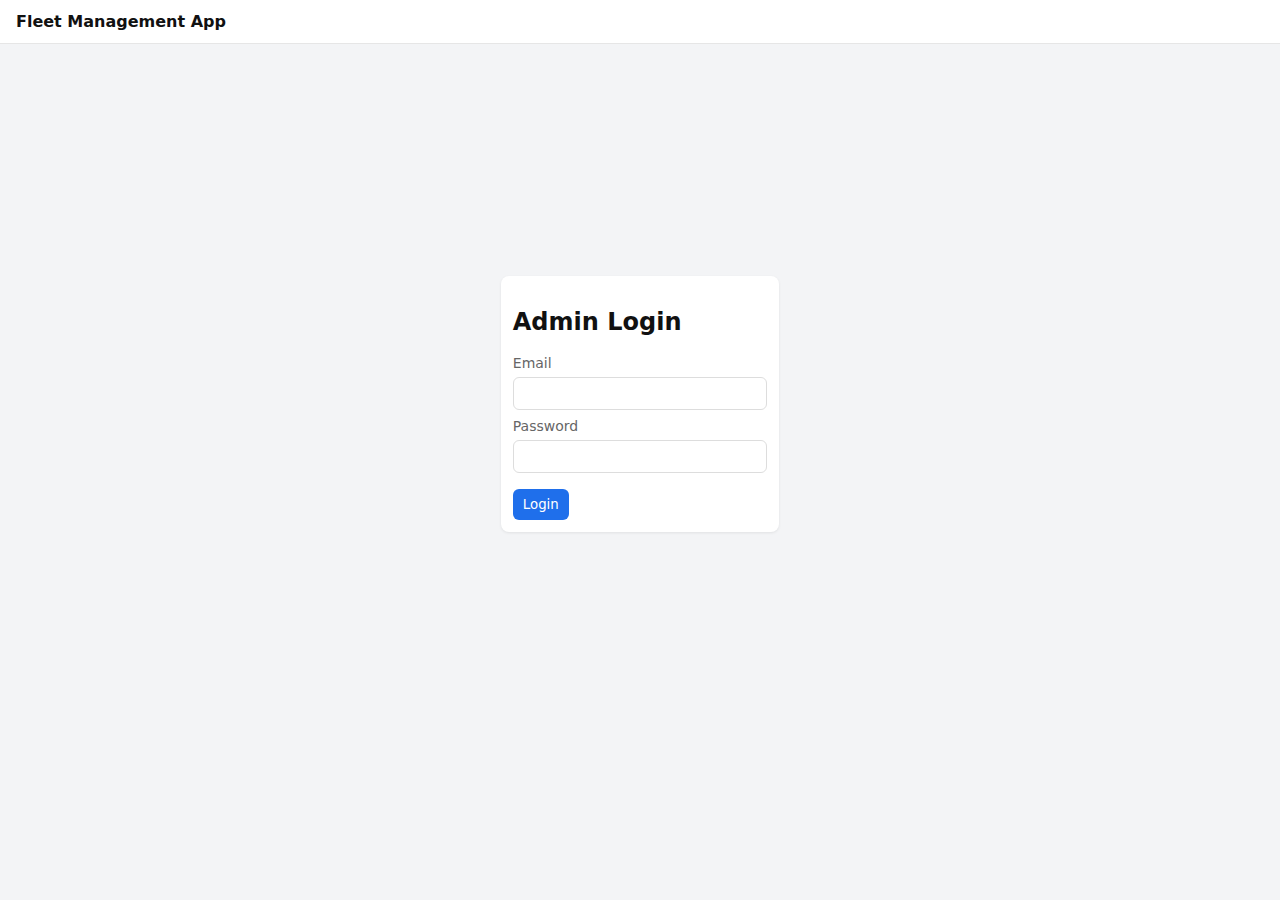
<file: index.html>
<!doctype html>
<html>
  <head>
    <title>Fleet App - Login</title>
    <link rel="stylesheet" href="styles.css">
  </head>
  <body>
    <header class="brand">Fleet Management App</header>
    <main class="center">
      <form id="loginForm" class="card">
        <h2>Admin Login</h2>
        <label>Email<input type="email" id="email" required></label>
        <label>Password<input type="password" id="password" required></label>
        <button type="submit" class="btn">Login</button>
      </form>
    </main>
    <script>
      document.getElementById('loginForm').addEventListener('submit', function(e){
        e.preventDefault();
        const email = document.getElementById('email').value.trim();
        const pass = document.getElementById('password').value.trim();
        if(email === 'admin@gmail.com' && pass === 'admin1234'){
          alert('Login success');
          window.location = 'admin.html';
        } 
        else {
          alert('Wrong email or password');
        }
      });
    </script>
  </body>
</html>
</file>
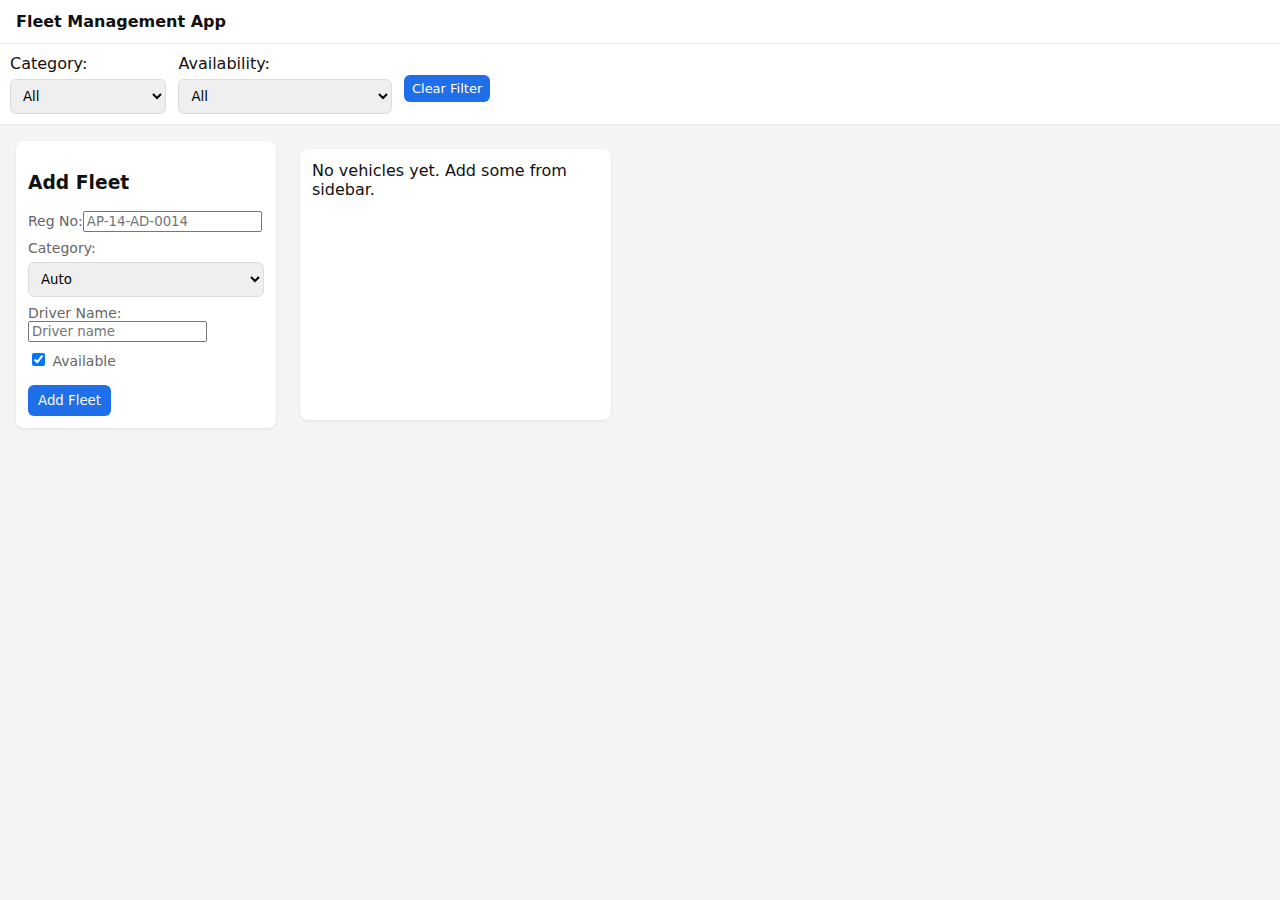
<file: admin.html>
<!doctype html>
<html>
  <head>
    <title>Fleet App - Admin</title>
    <link rel="stylesheet" href="styles.css">
  </head>
  <body>
    <header class="brand">Fleet Management App</header>
    <nav class="navbar">
      <div>
        Category:
        <select id="filterCategory">
          <option value="All">All</option>
          <option>Auto</option>
          <option>Car</option>
          <option>Truck</option>
          <option>Bus</option>
          <option>Bike</option>
        </select>
      </div>
      <div>
        Availability:
        <select id="filterAvailability">
          <option value="All">All</option>
          <option>Available</option>
          <option>Unavailable</option>
        </select>
      </div>
      <button id="clearFilters" class="btn small">Clear Filter</button>
    </nav>
    <div class="layout">
      <aside class="sidebar card">
        <h3>Add Fleet</h3>
        <label>Reg No:<input id="regNo" placeholder="AP-14-AD-0014"></label>
        <label>Category:
          <select id="category">
            <option>Auto</option>
            <option>Car</option>
            <option>Truck</option>
            <option>Bus</option>
            <option>Bike</option>
          </select>
        </label>
        <label>Driver Name:<input id="driver" placeholder="Driver name"></label>
        <label><input type="checkbox" id="isAvailable" checked> Available</label>
        <button id="addFleet" class="btn">Add Fleet</button>
      </aside>
      <main class="content" id="cardsContainer">
      <!-- cards will be rendered here -->
      </main>
    </div>
    <script src="script.js"></script>
  </body>
</html>
</file>
<file: styles.css>
:root{
    --accent:#1f6feb;
    --muted:#666;
    --card-bg:#fff
}

*{
    box-sizing:border-box;
    font-family:system-ui,-apple-system,Segoe UI,Roboto,Helvetica,Arial
}

body{
    margin:0;
    background:#f3f4f6;
    color:#111
}

.brand{
    background:#fff;
    padding:12px 16px;
    border-bottom:1px solid #e6e6e6;
    font-weight:700
}

.layout{
    display:flex;
    gap:16px;
    padding:16px
}

.sidebar{
    width:260px
}

.card{
    background:var(--card-bg);
    padding:12px;
    border-radius:8px;
    box-shadow:0 1px 3px rgba(0,0,0,.08)
}

label{
    display:block;
    margin:8px 0;
    font-size:14px;
    color:var(--muted)
}

input[type=text],input[type=email],input[type=password],select{
    width:100%;
    padding:8px;
    margin-top:6px;
    border:1px solid #ddd;
    border-radius:6px
}

.btn{
    background:var(--accent);
    color:#fff;
    padding:8px 10px;
    border:0;
    border-radius:6px;
    cursor:pointer;
    margin-top:8px
}

.btn.small{
    padding:6px 8px;
    font-size:13px
}

.center{
    display:flex;
    align-items:center;
    justify-content:center;
    height:80vh
}

.content{
    flex:1;
    display:grid;
    grid-template-columns:repeat(auto-fill,minmax(240px,1fr));
    gap:12px;
    padding:8px
}

.card-item{
    background:#fff;
    padding:12px;
    border-radius:8px;
    box-shadow:0 2px 6px rgba(0,0,0,.06)
}

.card-item img{
    width:100%;
    height:120px;
    object-fit:cover;
    border-radius:6px
}

.meta{
    font-size:14px;
    margin:6px 0
}

.meta b{
    display:inline-block;
    width:110px;
    color:#333
}

.actions{
    display:flex;
    gap:6px;
    margin-top:8px
}

.actions button{
    flex:1;
    padding:6px;
    border-radius:6px;
    border:1px solid #ddd;
    background:#fafafa;
    cursor:pointer
}

.actions button.primary{
    background:var(--accent);
    color:#fff;
    border:0
}

small.note{
    display:block;
    color:var(--muted);
    font-size:12px;
    margin-top:6px
}

.navbar{
    display:flex;
    gap:12px;
    align-items:center;
    padding:10px;
    border-bottom:1px solid #eaeaea;
    background:#fff
}

@media(max-width:800px){
    .layout{
        flex-direction:column
    }
    .sidebar{
        width:auto
    }
}
</file>
